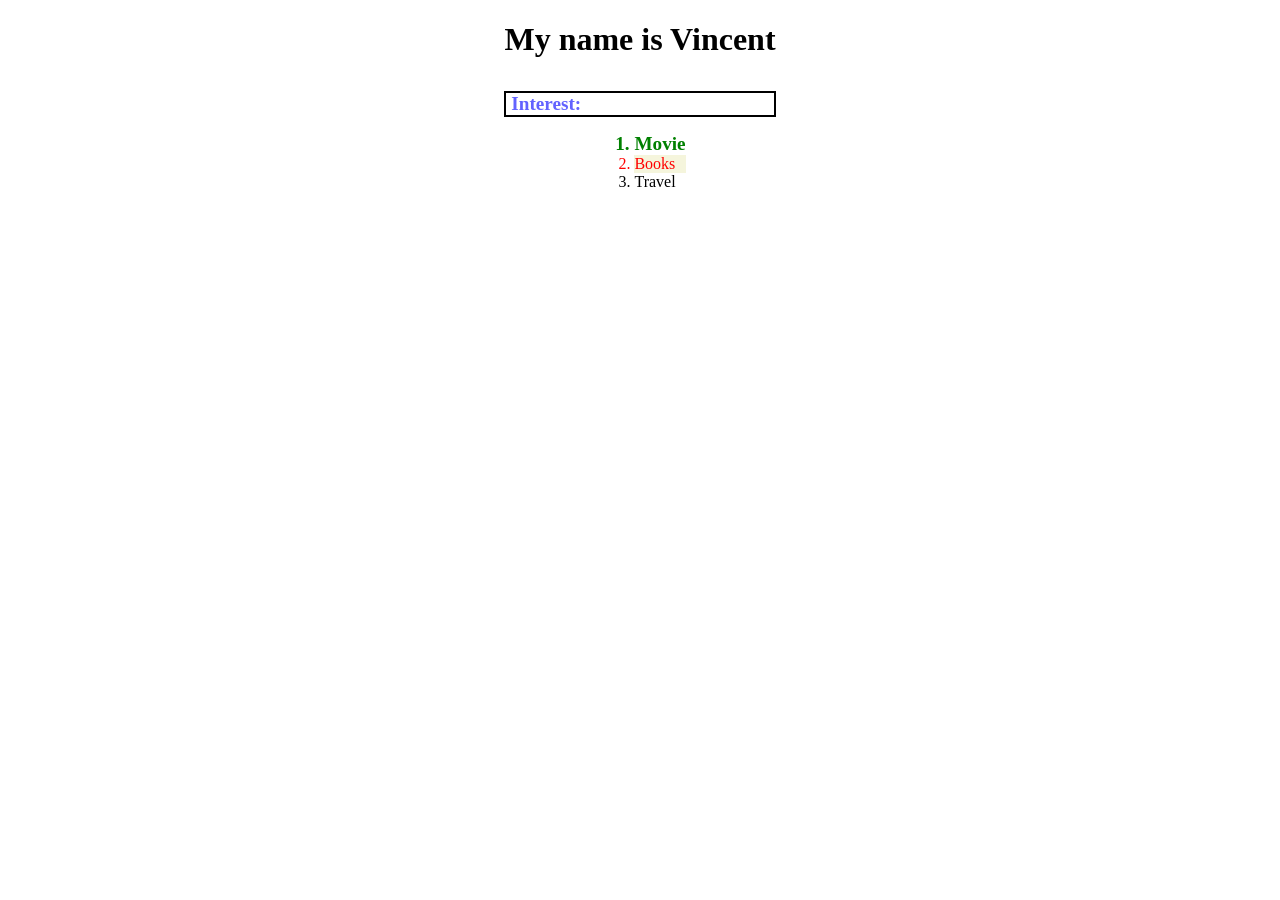
<file: index.html>
<!DOCTYPE html>
<html lang="en">
  <head>
    <meta charset="UTF-8" />
    <meta name="viewport" content="width=device-width, initial-scale=1.0" />
    <!-- <link rel="stylesheet" href="./styles.css" /> -->
    <title>Document</title>
  </head>
  <body>
    <div class="wrapper">
      <div class="header-wrapper">
        <h1>My name is Vincent</h1>
        <h5 class="title-text">Interest:</h5>
      </div>

      <ol>
        <li class="my-list green-and-bold">Movie</li>
        <li class="my-list red-text">Books</li>
        <li class="my-list yellow-texts">Travel</li>
      </ol>
    </div>

    <style>
      html,
      body {
        margin: 0;
        padding: 0;
      }

      .wrapper {
        display: flex;
        flex-direction: column;
        margin: 0 1em;
        align-items: center;
        align-content: center;
      }

      h1 {
        font-size: 2rem;
      }

      .title-text {
        font-size: 1.2rem;
        color: rgb(98, 98, 255);
        margin-bottom: 0;
        padding-left: 0.3rem;
        border: 2px solid black;
      }

      .red-text {
        color: red;
        background-color: beige;
      }

      .green-and-bold {
        color: green;
        font-size: 1.2rem;
        font-weight: bold;
      }
    </style>
  </body>
</html>
</file>
